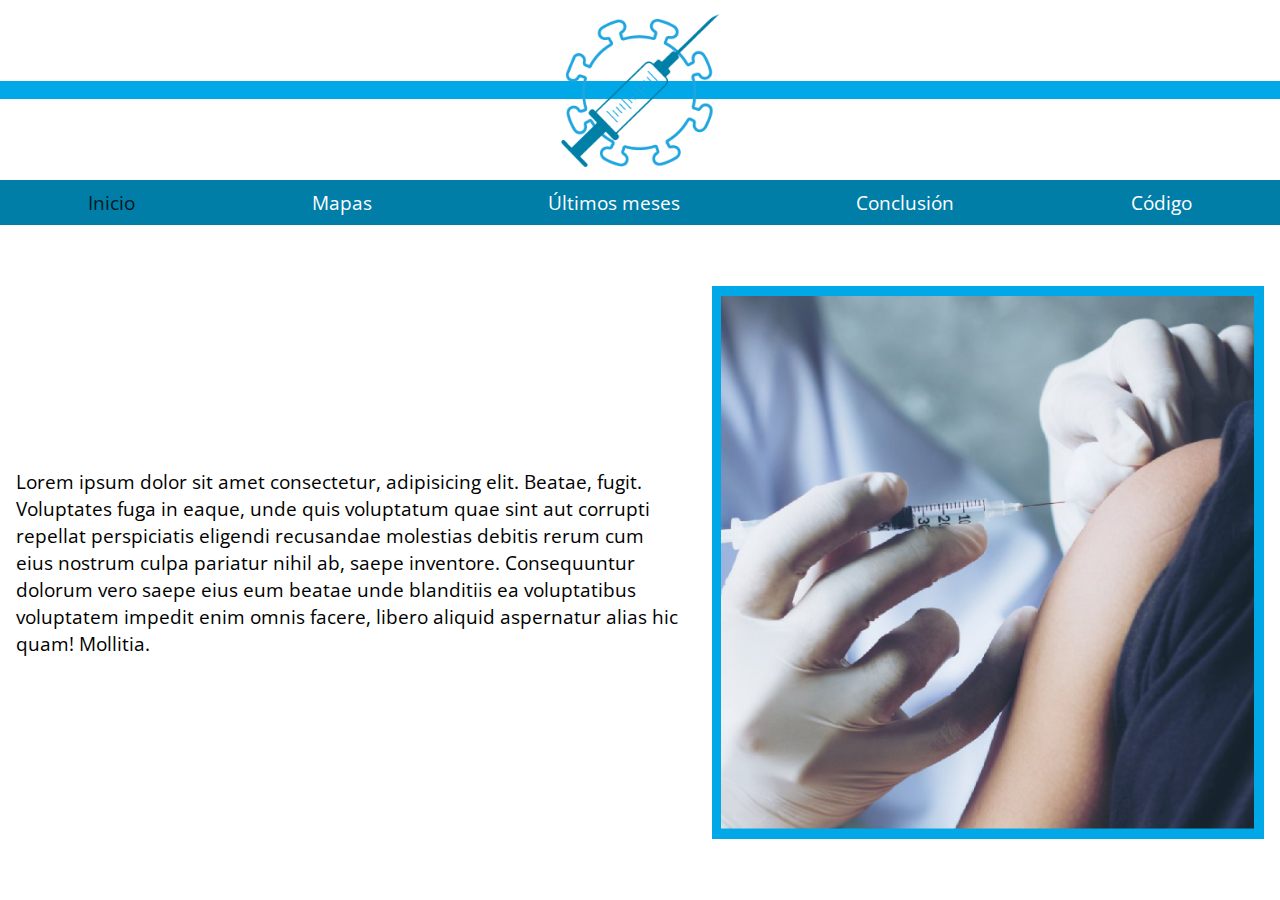
<file: index.html>
<!DOCTYPE html>
<html lang="en">
<head>
    <meta charset="UTF-8">
    <meta http-equiv="X-UA-Compatible" content="IE=edge">
    <meta name="viewport" content="width=device-width, initial-scale=1.0">
    <title>Vacuna</title>
    <link rel="stylesheet" href="css/style.css">
</head>
<body>
    <header>
        <img src="img/LOGO.png" alt="Logo de una vacuna sobre una representacion de covid">
        <div class="line"></div>
    </header>
    <nav>
        <ul>
            <a href="index.html" class="isSelected"><li>Inicio</li></a>
            <a href="mapas.html"><li>Mapas</li></a>
            <a href="umeses.html"><li>Últimos meses</li></a>
            <a href="conclusion.html"><li>Conclusión</li></a>
            <a href="codigo.html"><li>Código</li></a>
        </ul>
    </nav>
    <section class="iSection">
        <div class="border"><div class="bg"></div></div>
        <p>
            Lorem ipsum dolor sit amet consectetur, adipisicing elit. Beatae, fugit. Voluptates fuga in eaque, unde quis voluptatum quae sint aut corrupti repellat perspiciatis eligendi recusandae molestias debitis rerum cum eius nostrum culpa pariatur nihil ab, saepe inventore. Consequuntur dolorum vero saepe eius eum beatae unde blanditiis ea voluptatibus voluptatem impedit enim omnis facere, libero aliquid aspernatur alias hic quam! Mollitia.
        </p>
        
    </section>
</body>
</html>
</file>
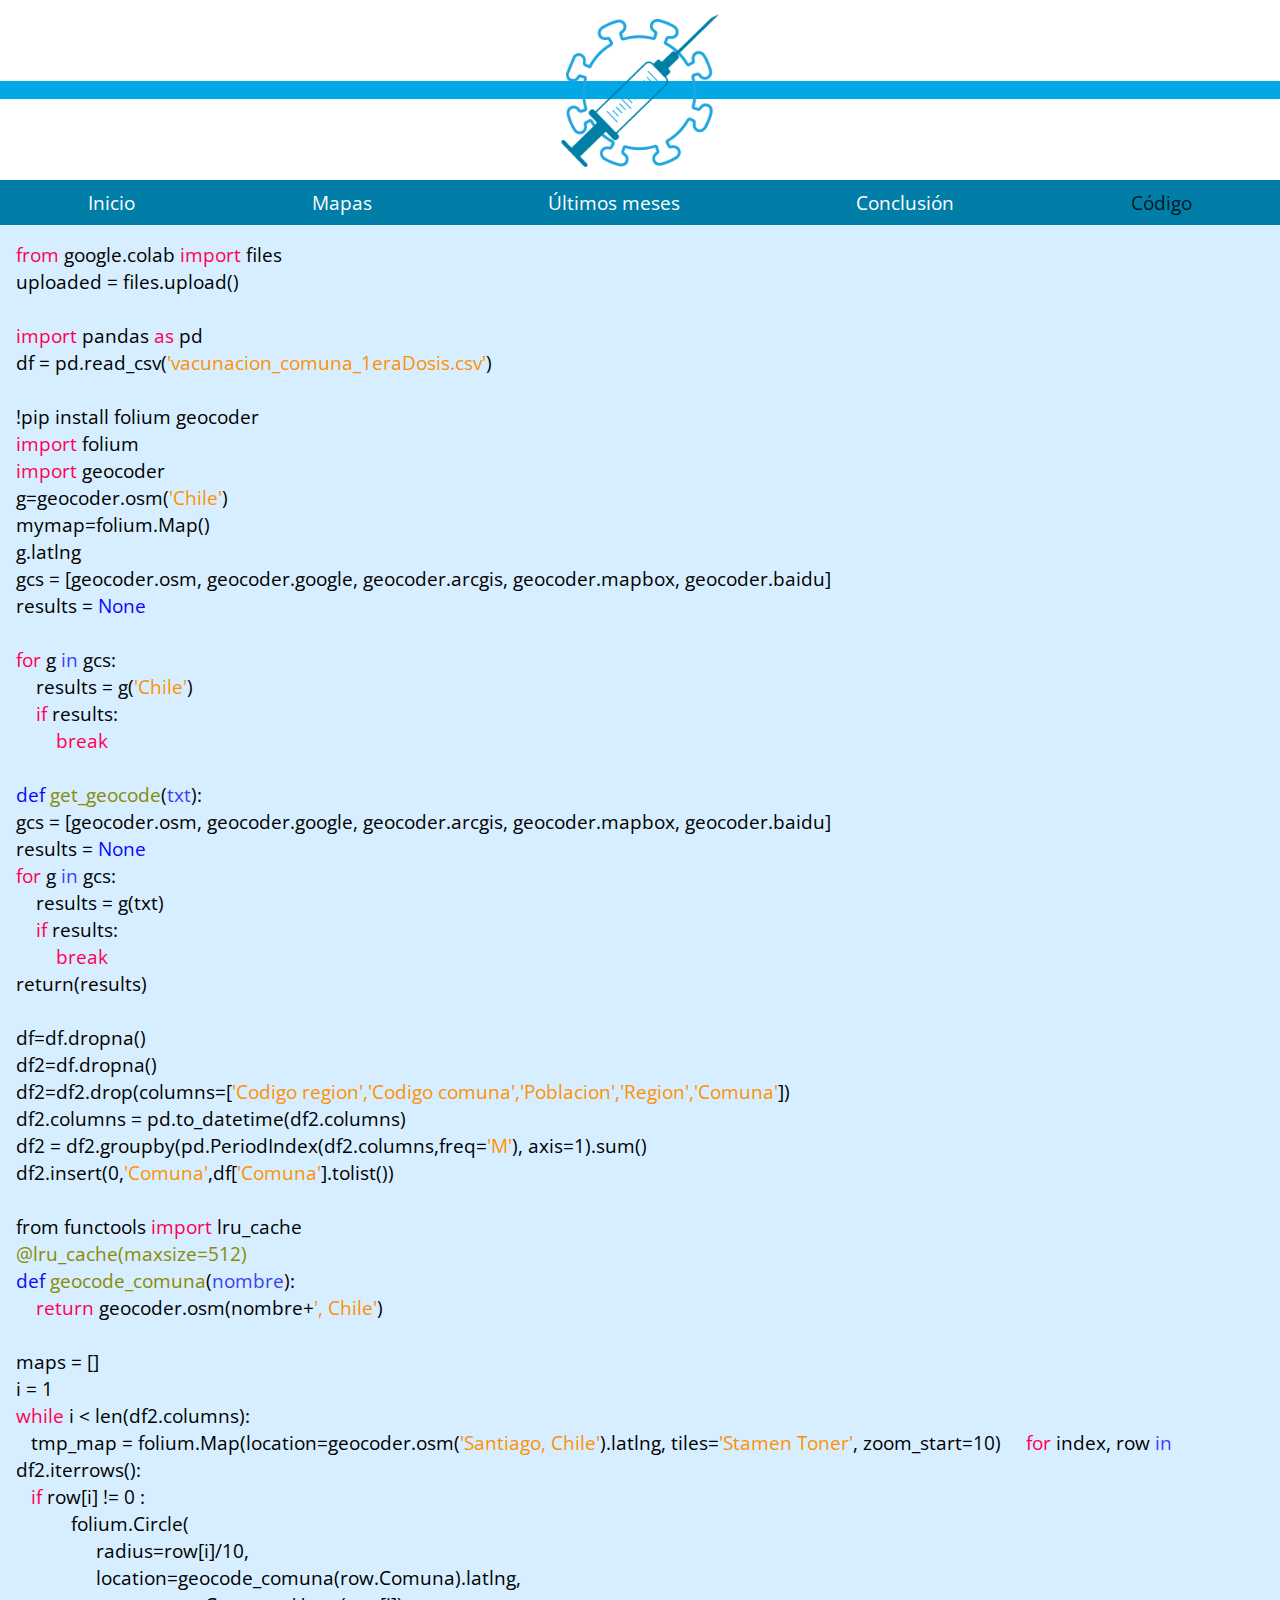
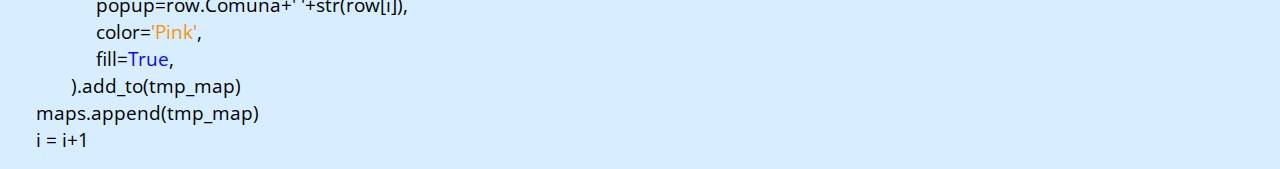
<file: codigo.html>
<!DOCTYPE html>
<html lang="en">
<head>
    <meta charset="UTF-8">
    <meta http-equiv="X-UA-Compatible" content="IE=edge">
    <meta name="viewport" content="width=device-width, initial-scale=1.0">
    <title>Vacuna</title>
    <link rel="stylesheet" href="css/style.css">
</head>
<body>
    <header>
        <img src="img/LOGO.png" alt="Logo de una vacuna sobre una representacion de covid">
        <div class="line"></div>
    </header>
    <nav>
        <ul>
            <a href="index.html"><li>Inicio</li></a>
            <a href="mapas.html"><li>Mapas</li></a>
            <a href="umeses.html"><li>Últimos meses</li></a>
            <a href="conclusion.html"><li>Conclusión</li></a>
            <a href="codigo.html" class="isSelected"><li>Código</li></a>
        </ul>
    </nav>
    <section class="lBlue">
        <p>
            <span class="morado">from</span> google.colab <span class="morado">import</span> files<br>
            uploaded = files.upload()<br><br>
            <span class="morado">import</span> pandas <span class="morado">as</span> pd<br>
            df = pd.read_csv(<span class="naranjo">'vacunacion_comuna_1eraDosis.csv'</span>)<br><br>
            !pip install folium geocoder <br>
            <span class="morado">import</span> folium<br>
            <span class="morado">import</span> geocoder<br>
            g=geocoder.osm(<span class="naranjo">'Chile'</span>)<br>
            mymap=folium.Map()<br>
            g.latlng<br>
            gcs = [geocoder.osm, geocoder.google, geocoder.arcgis, geocoder.mapbox, geocoder.baidu]<br>
            results = <span class="azul">None</span> <br><br>
            <span class="morado">for</span> g <span class="lazul">in</span> gcs:<br>
            &nbsp &nbsp results = g(<span class="naranjo">'Chile'</span>)<br>
            &nbsp &nbsp <span class="morado">if</span> results:<br>
            &nbsp &nbsp &nbsp &nbsp <span class="morado">break</span><br><br>
            

            <span class="azul">def</span> <span class="amarillo">get_geocode</span>(<span class="lazul">txt</span>):<br>
            gcs = [geocoder.osm, geocoder.google, geocoder.arcgis, geocoder.mapbox, geocoder.baidu]<br>
            results = <span class="azul">None</span><br>
            <span class="morado">for</span> g <span class="lazul">in</span> gcs:<br>
            &nbsp &nbsp    results = g(txt)<br>
            &nbsp &nbsp <span class="morado">if</span> results:<br>
            &nbsp &nbsp &nbsp &nbsp <span class="morado">break</span><br>
            return(results)<br><br>
            df=df.dropna()<br>
            df2=df.dropna()<br>
            df2=df2.drop(columns=[<span class="naranjo">'Codigo region','Codigo comuna','Poblacion','Region','Comuna'</span>])<br>
            df2.columns = pd.to_datetime(df2.columns)<br>
            df2 = df2.groupby(pd.PeriodIndex(df2.columns,freq=<span class="naranjo">'M'</span>), axis=1).sum()<br>
            df2.insert(0,<span class="naranjo">'Comuna'</span>,df[<span class="naranjo">'Comuna'</span>].tolist())<br><br>

            from functools <span class="morado">import</span> lru_cache<br>
            <span class="amarillo">@lru_cache(maxsize=512)</span><br>
            <span class="azul">def</span> <span class="amarillo">geocode_comuna</span>(<span class="lazul">nombre</span>):<br>
            &nbsp &nbsp <span class="morado">return</span> geocoder.osm(nombre+<span class="naranjo">', Chile'</span>)<br><br>

            maps = []<br>
            i = 1<br>
            <span class="morado">while</span> i < len(df2.columns):<br>
            &nbsp &nbsptmp_map = folium.Map(location=geocoder.osm(<span class="naranjo">'Santiago, Chile'</span>).latlng, tiles=<span class="naranjo">'Stamen Toner'</span>, zoom_start=10)
              &nbsp &nbsp  <span class="morado">for</span> index, row <span class="lazul">in</span> df2.iterrows(): <br>
              &nbsp &nbsp<span class="morado">if</span> row[i] != 0 :<br>
                &nbsp &nbsp &nbsp &nbsp &nbsp &nbspfolium.Circle(<br>
                    &nbsp &nbsp &nbsp &nbsp &nbsp &nbsp &nbsp &nbsp radius=row[i]/10,<br>
                      &nbsp &nbsp &nbsp &nbsp &nbsp &nbsp &nbsp &nbsp location=geocode_comuna(row.Comuna).latlng,<br>
                      &nbsp &nbsp &nbsp &nbsp &nbsp &nbsp &nbsp &nbsp popup=row.Comuna+' '+str(row[i]),<br>
                      &nbsp &nbsp &nbsp &nbsp &nbsp &nbsp &nbsp &nbsp color=<span class="naranjo">'Pink'</span>,<br>
                      &nbsp &nbsp &nbsp &nbsp &nbsp &nbsp &nbsp &nbsp fill=<span class="azul">True</span>,<br>
                      &nbsp &nbsp &nbsp &nbsp &nbsp &nbsp).add_to(tmp_map)<br>
                    &nbsp &nbsp maps.append(tmp_map)<br>
              &nbsp &nbsp  i = i+1<br>
        </p>

    </section>
</body>
</html>
</file>
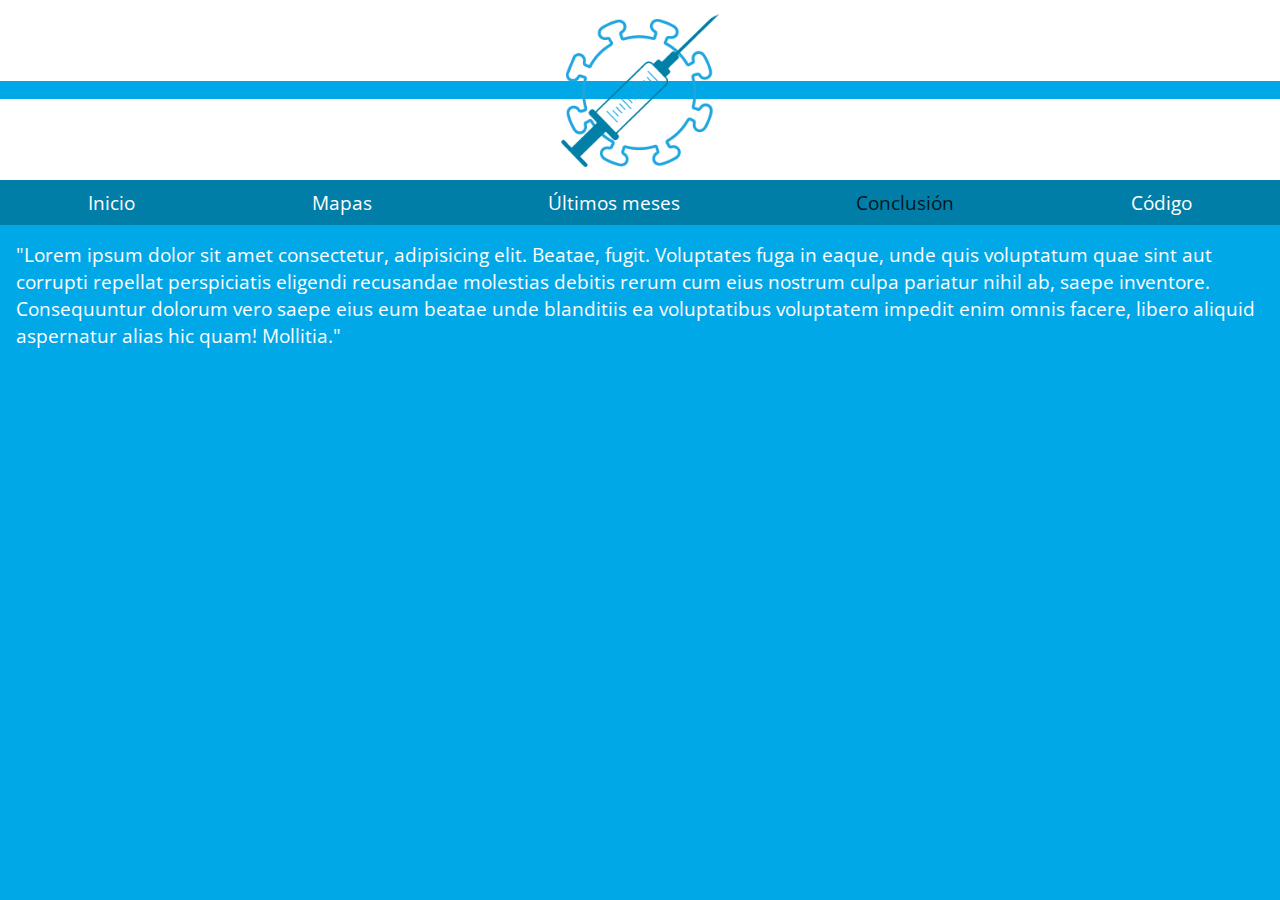
<file: conclusion.html>
<!DOCTYPE html>
<html lang="en">
<head>
    <meta charset="UTF-8">
    <meta http-equiv="X-UA-Compatible" content="IE=edge">
    <meta name="viewport" content="width=device-width, initial-scale=1.0">
    <title>Vacuna</title>
    <link rel="stylesheet" href="css/style.css">
</head>
<body>
    <header>
        <img src="img/LOGO.png" alt="Logo de una vacuna sobre una representacion de covid">
        <div class="line"></div>
    </header>
    <nav>
        <ul>
            <a href="index.html"><li>Inicio</li></a>
            <a href="mapas.html"><li>Mapas</li></a>
            <a href="umeses.html"><li>Últimos meses</li></a>
            <a href="conclusion.html" class="isSelected"><li>Conclusión</li></a>
            <a href="codigo.html"><li>Código</li></a>
        </ul>
    </nav>
    <section class="blue">
        <p class="pConclusion">
            "Lorem ipsum dolor sit amet consectetur, adipisicing elit. Beatae, fugit. Voluptates fuga in eaque, unde quis voluptatum quae sint aut corrupti repellat perspiciatis eligendi recusandae molestias debitis rerum cum eius nostrum culpa pariatur nihil ab, saepe inventore. Consequuntur dolorum vero saepe eius eum beatae unde blanditiis ea voluptatibus voluptatem impedit enim omnis facere, libero aliquid aspernatur alias hic quam! Mollitia."
        </p>
        
    </section>
</body>
</html>
</file>
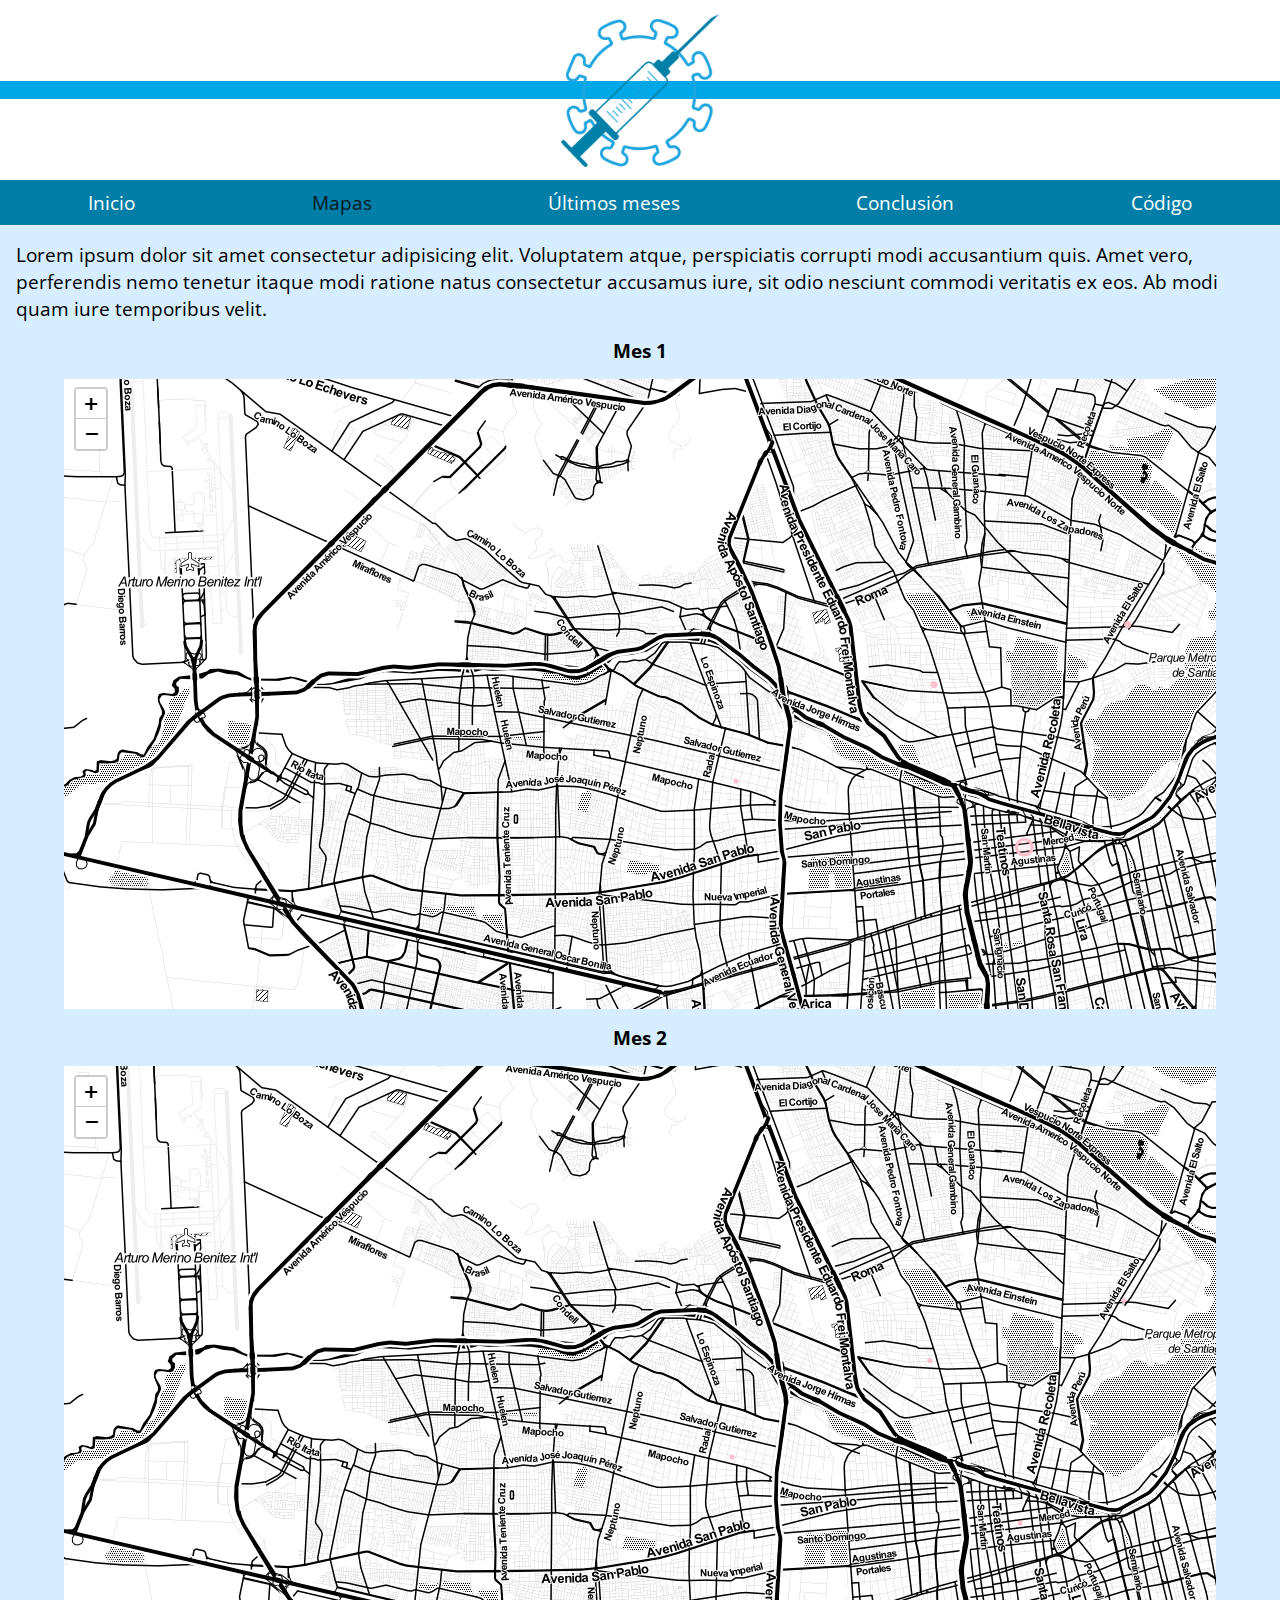
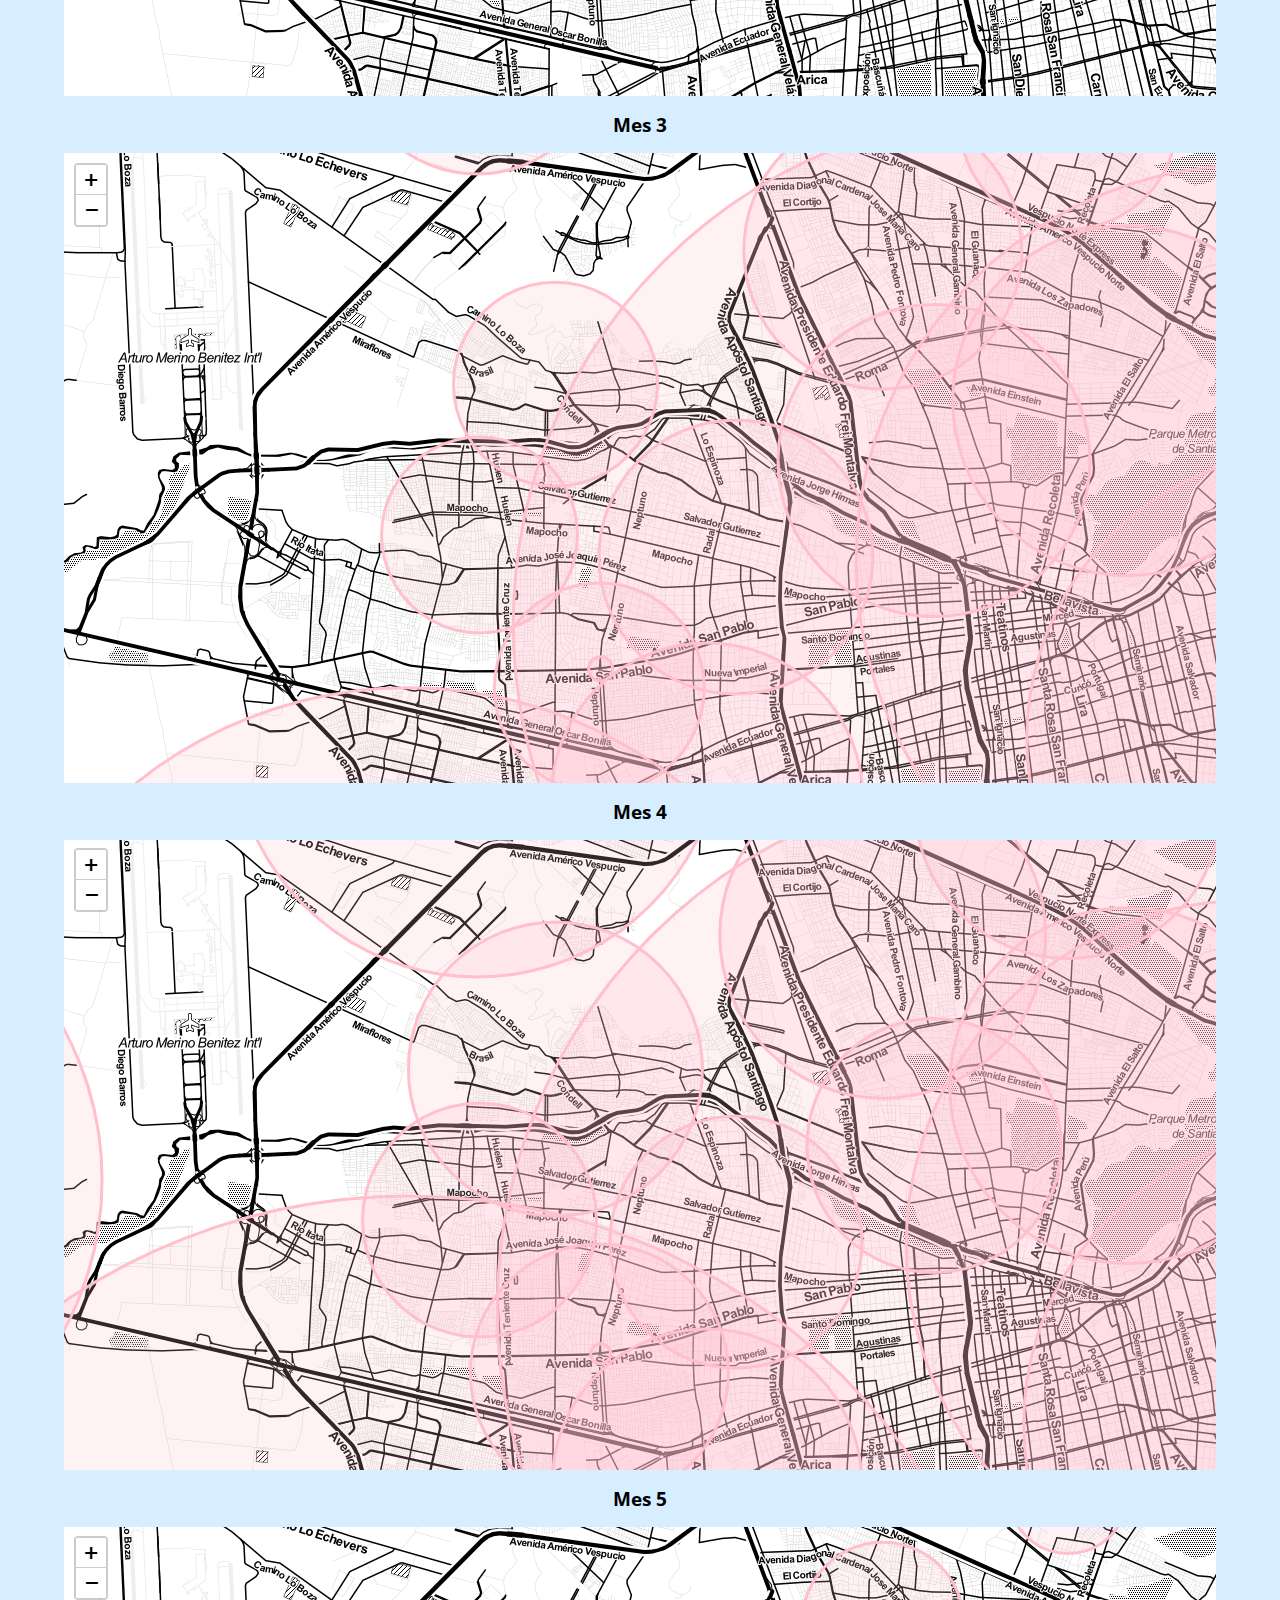
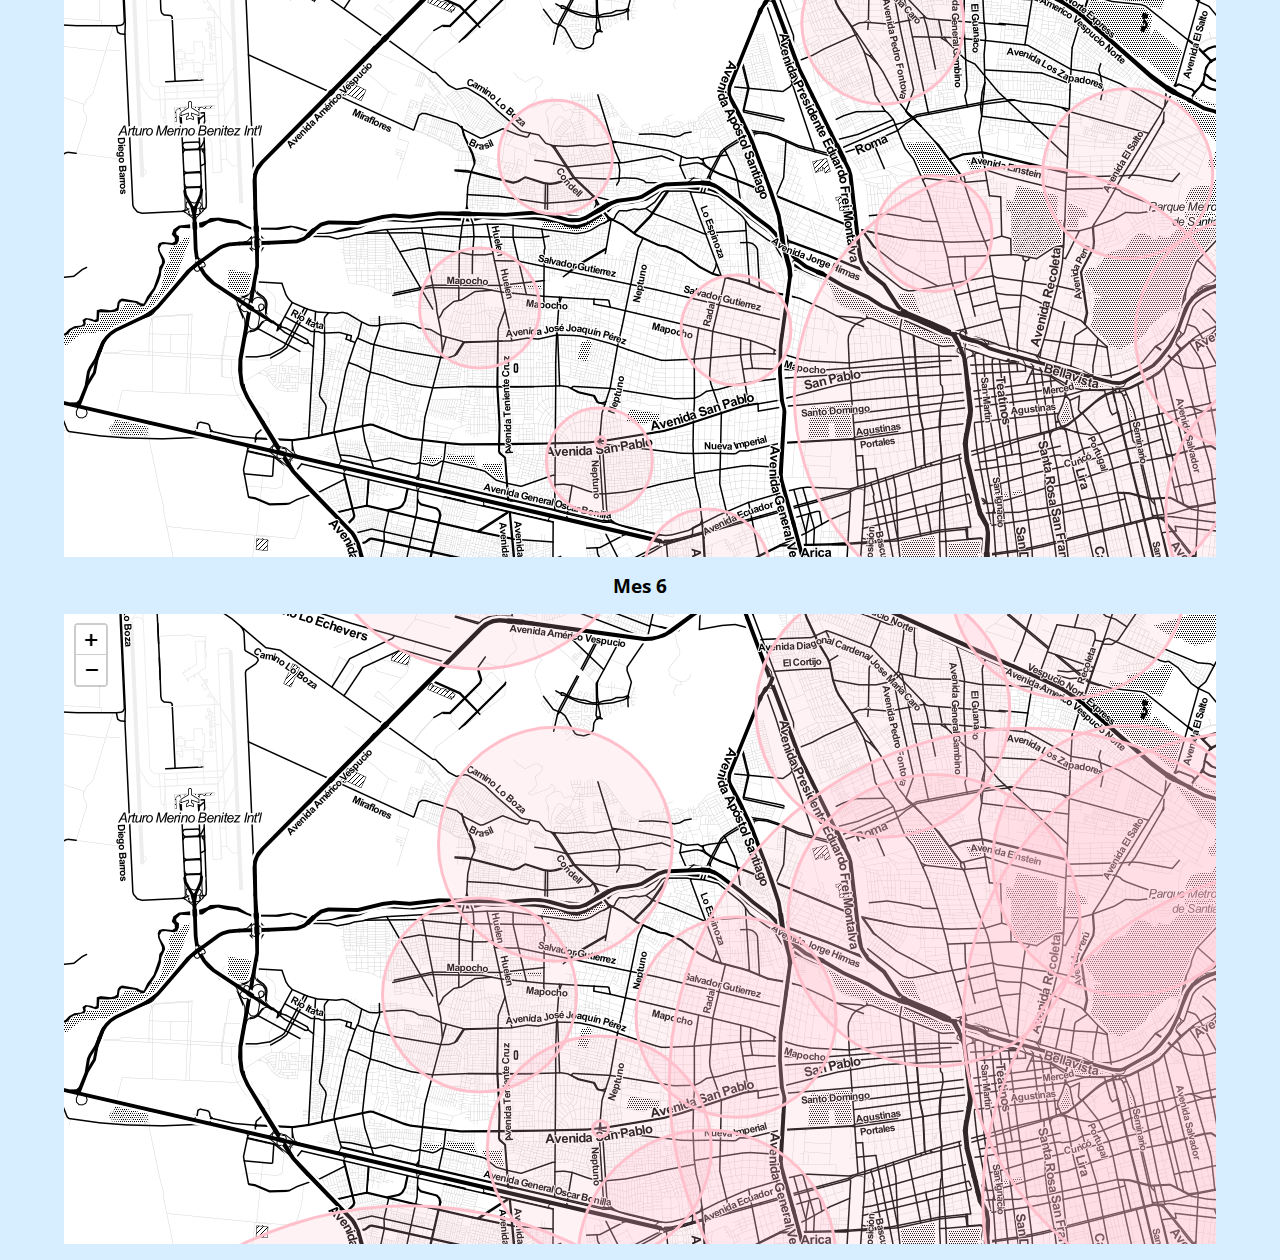
<file: mapas.html>
<!DOCTYPE html>
<html lang="en">
<head>
    <meta charset="UTF-8">
    <meta http-equiv="X-UA-Compatible" content="IE=edge">
    <meta name="viewport" content="width=device-width, initial-scale=1.0">
    <title>Vacuna</title>
    <link rel="stylesheet" href="css/style.css">
</head>
<body>
    <header>
        <img src="img/LOGO.png" alt="Logo de una vacuna sobre una representacion de covid">
        <div class="line"></div>
    </header>
    <nav>
        <ul>
            <a href="index.html"><li>Inicio</li></a>
            <a href="mapas.html" class="isSelected"><li>Mapas</li></a>
            <a href="umeses.html"><li>Últimos meses</li></a>
            <a href="conclusion.html"><li>Conclusión</li></a>
            <a href="codigo.html"><li>Código</li></a>
        </ul>
    </nav>
    <section class="lBlue">
        <p>Lorem ipsum dolor sit amet consectetur adipisicing elit. Voluptatem atque, perspiciatis corrupti modi accusantium quis. Amet vero, perferendis nemo tenetur itaque modi ratione natus consectetur accusamus iure, sit odio nesciunt commodi veritatis ex eos. Ab modi quam iure temporibus velit.</p>
        <h3>Mes 1</h3>
        <a href="map0.html" target="_blank" class="maps map0"></a>
        <h3>Mes 2</h3>
        <a href="map1.html" target="_blank" class="maps map1"></a>
        <h3>Mes 3</h3>
        <a href="map2.html" target="_blank" class="maps map2"></a>
        <h3>Mes 4</h3>
        <a href="map3.html" target="_blank" class="maps map3"></a>
        <h3>Mes 5</h3>
        <a href="map4.html" target="_blank" class="maps map4"></a>
        <h3>Mes 6</h3>
        <a href="map5.html" target="_blank" class="maps map5"></a>

    </section>
</body>
</html>
</file>
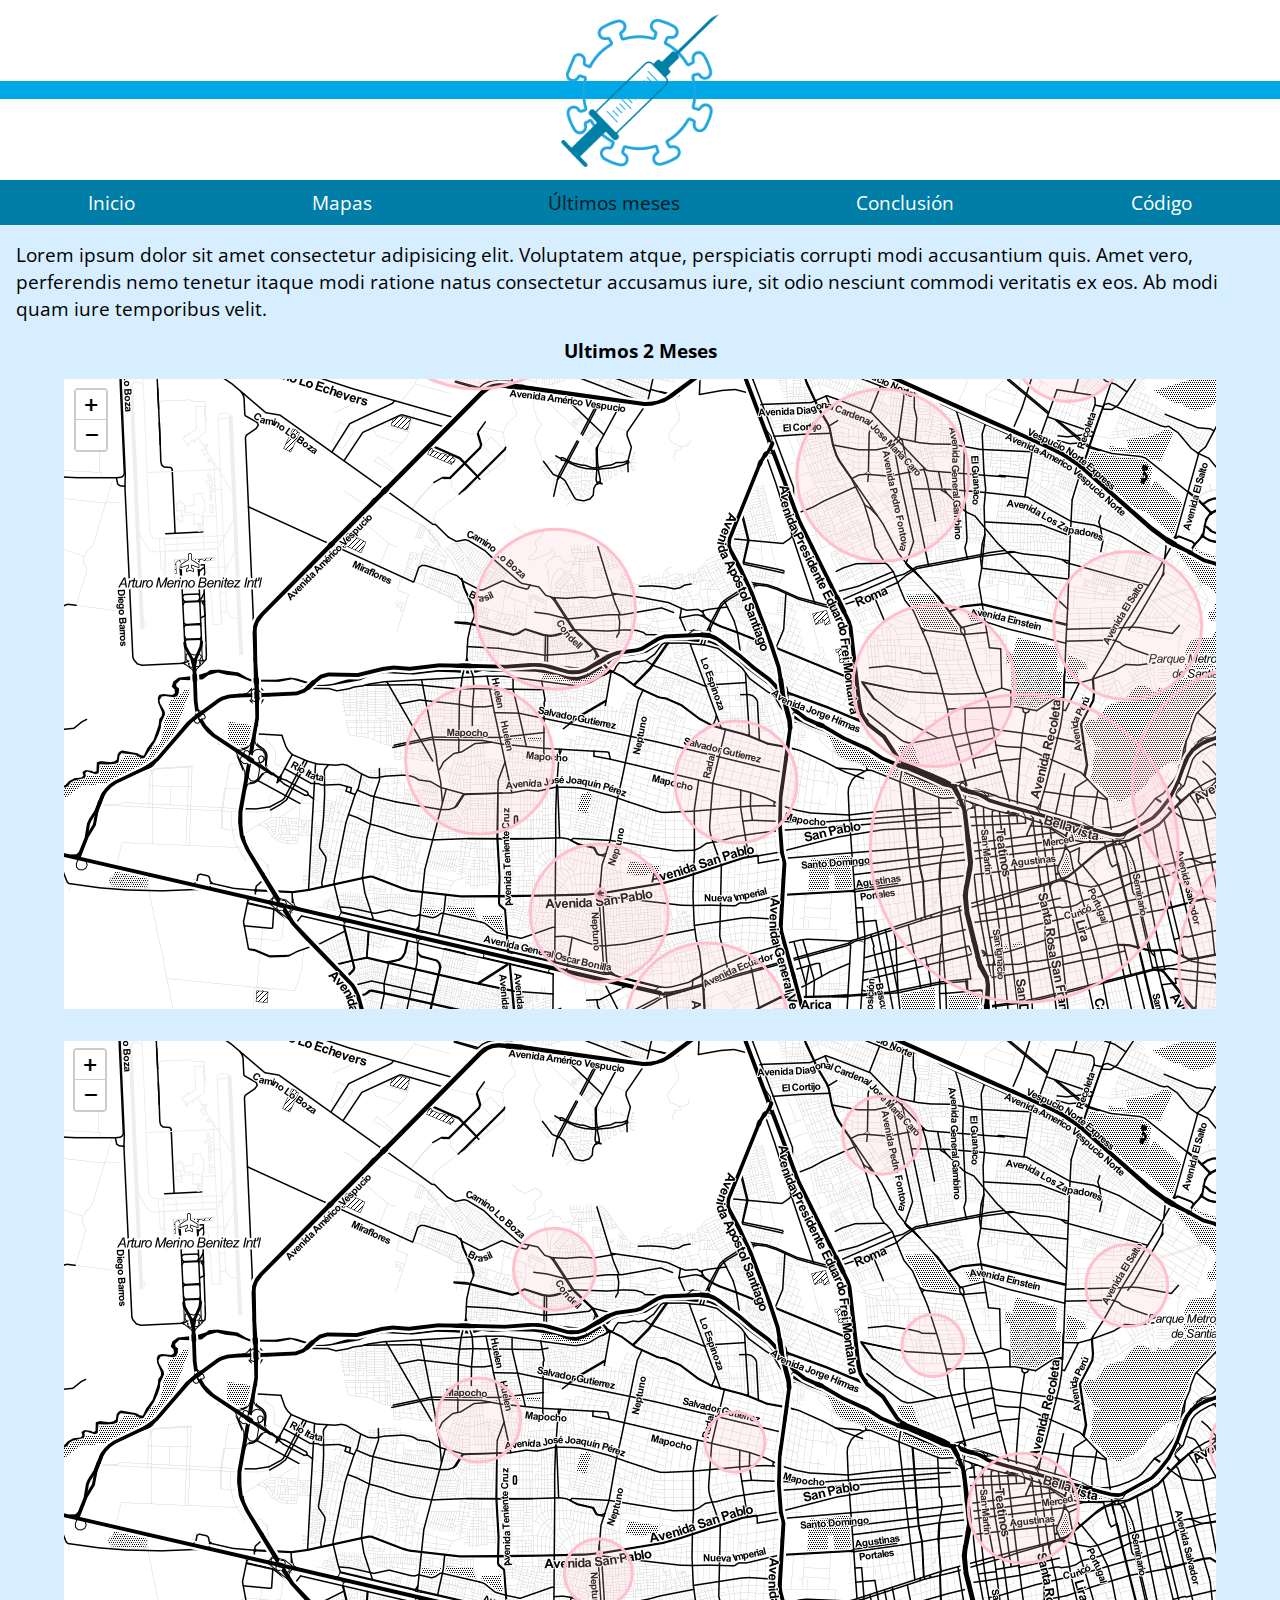
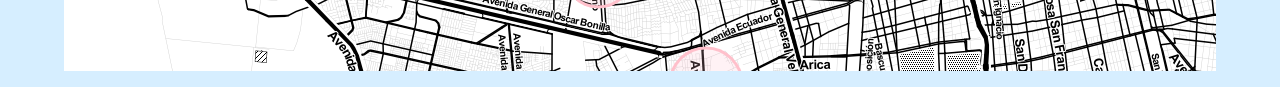
<file: umeses.html>
<!DOCTYPE html>
<html lang="en">
<head>
    <meta charset="UTF-8">
    <meta http-equiv="X-UA-Compatible" content="IE=edge">
    <meta name="viewport" content="width=device-width, initial-scale=1.0">
    <title>Vacuna</title>
    <link rel="stylesheet" href="css/style.css">
</head>
<body>
    <header>
        <img src="img/LOGO.png" alt="Logo de una vacuna sobre una representacion de covid">
        <div class="line"></div>
    </header>
    <nav>
        <ul>
            <a href="index.html"><li>Inicio</li></a>
            <a href="mapas.html"><li>Mapas</li></a>
            <a href="umeses.html" class="isSelected"><li>Últimos meses</li></a>
            <a href="conclusion.html"><li>Conclusión</li></a>
            <a href="codigo.html"><li>Código</li></a>
        </ul>
    </nav>
    <section class="lBlue">
        <p>Lorem ipsum dolor sit amet consectetur adipisicing elit. Voluptatem atque, perspiciatis corrupti modi accusantium quis. Amet vero, perferendis nemo tenetur itaque modi ratione natus consectetur accusamus iure, sit odio nesciunt commodi veritatis ex eos. Ab modi quam iure temporibus velit.</p>
        <h3>Ultimos 2 Meses</h3>
        <a href="map6.html" target="_blank" class="maps map6"></a>
        <a href="map7.html" target="_blank" class="maps map7"></a>

    </section>
</body>
</html>
</file>
<file: css/style.css>
@import url('https://fonts.googleapis.com/css2?family=Open+Sans:wght@300;400&display=swap');
*{
    box-sizing: border-box;
    margin: 0px;
    padding: 0px;
    font-family: 'Open Sans', sans-serif;
}
/* HEADER */
header{
    position: relative;
    height: 20vh;
    display: flex;
    justify-content: center;
    align-items: center;
}
.line{
    height: 2vh;
    width: 100%;
    background-color: #00A8E8;
}
header img{
    position: absolute;
    height: 85%;
    width: auto;
    z-index: 10;
}

/* NAVIGATION BAR */
nav ul{
    display: flex;
    height: 5vh;
    background-color: #007ea7;
}
li{
    list-style: none;
}
a{
    font-size: calc(0.8rem + 0.5vw);
    text-decoration: none;
    margin: auto;
    color: #fff;
}
.isSelected{
    color: #00171f
}
/* SECTION GENERAL*/
section{
    height: 75vh;
    margin-top: 0px;
    display:flex;
    flex-direction: column;
    
    align-items: center;
}
.border{
    margin:1rem;
    background-color: #00A8E8;
    padding:0.6rem;
    
}
.bg{
    height: 45vh;
    width: 45vh; 
    background: url("../img/foto1.png");
    background-position: center;
    background-size: cover;
}
section p{
    margin: 1rem;
    font-size: calc(0.8rem + 0.5vw);
}
/* SECCTION LBLUE Mapas*/
.lBlue{
    background-color: #D6EEFF;
    height: auto;
}
/* SECCTION BLUE */
.blue{
    background-color: #00A8E8;
}
.pConclusion{
    color: #fff;
    font-size: 1.2rem;
}
/* Maps usado en Mapas y Ultimos meses*/
.maps{
    margin: 1rem;
    height: 70vh;
    width: 90vw;
}
.map0{
    background: url(../img/mapimg0.png);
}
.map1{
    background: url(../img/mapimg1.png);
}
.map2{
    background: url(../img/mapimg2.png);
}
.map3{
    background: url(../img/mapimg3.png);
}
.map4{
    background: url(../img/mapimg4.png);
}
.map5{
    background: url(../img/mapimg5.png);
}
.map6{
    background: url(../img/mapimg6.png);
}
.map7{
    background: url(../img/mapimg7.png);
}
/* COLORES PARA SECCION "CODIGO" */
.morado{
    color: rgb(255, 0, 85);
}
.naranjo{
    color:rgb(255, 145, 0);
}
.azul{
    color: rgb(8, 8, 251);
}
.lazul{
    color: rgb(62, 62, 246)
}
.amarillo{
    color: rgb(137, 139, 4);
}
@media (min-width: 1025px){
    .bg{
        height: calc(45vh + 10vw);
        width: calc(45vh + 10vw);
    }
    .iSection{
        flex-direction: row-reverse;
    }
    section p{
        float: left;
    }
    .lblue{
        flex-direction: column;
    }

}
</file>
